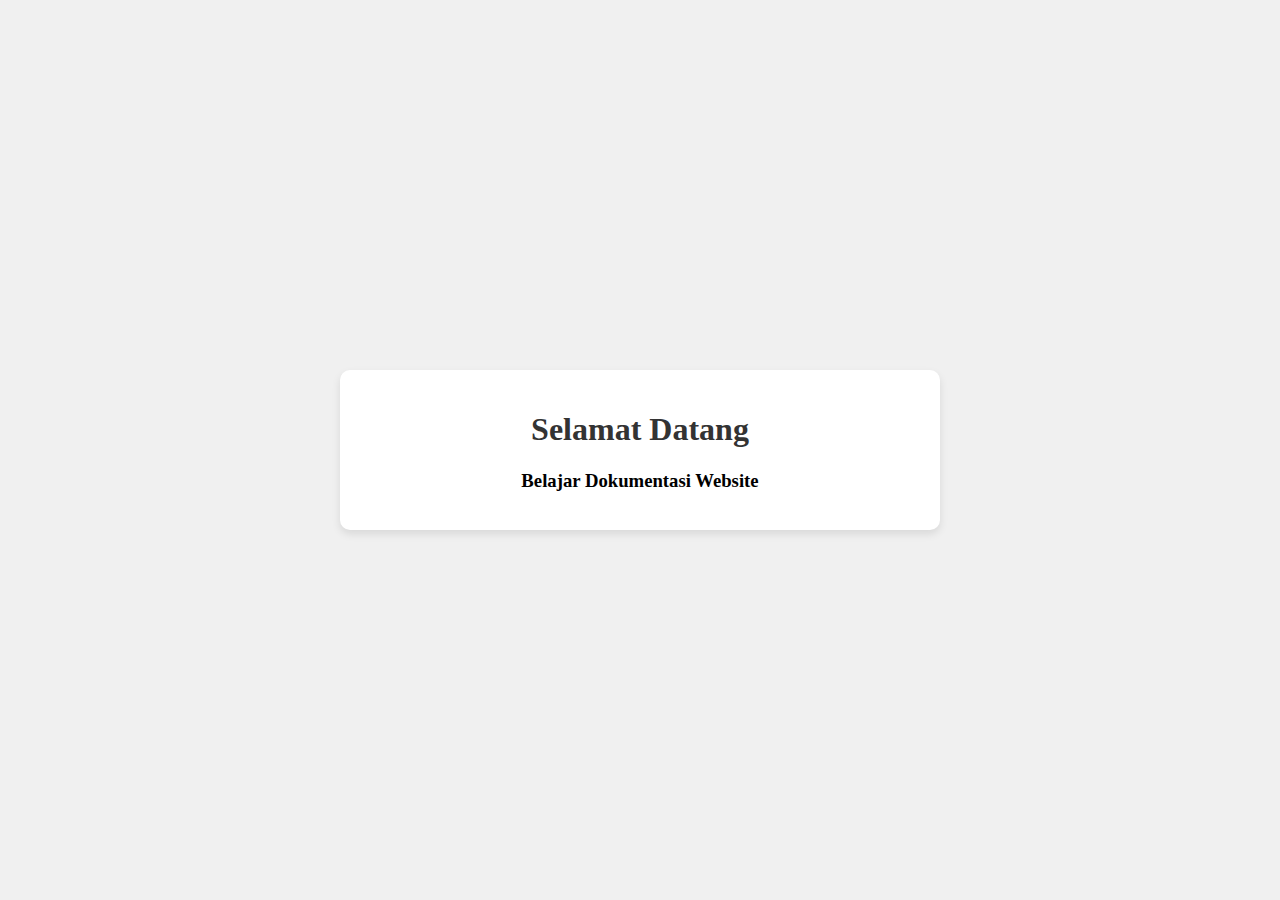
<file: index.html>
<!DOCTYPE html>
<html lang="en">
<head>
    <meta charset="UTF-8">
    <meta name="viewport" content="width=device-width, initial-scale=1.0">
    <title>Belajar Dokumentasi Website</title>
    <link rel="stylesheet" href="style.css">
</head>
<body>
    <div class="container">
        <h1>Selamat Datang</h1>
        <h3>Belajar Dokumentasi Website</h3>
    </div>
</body>
</html>
</file>
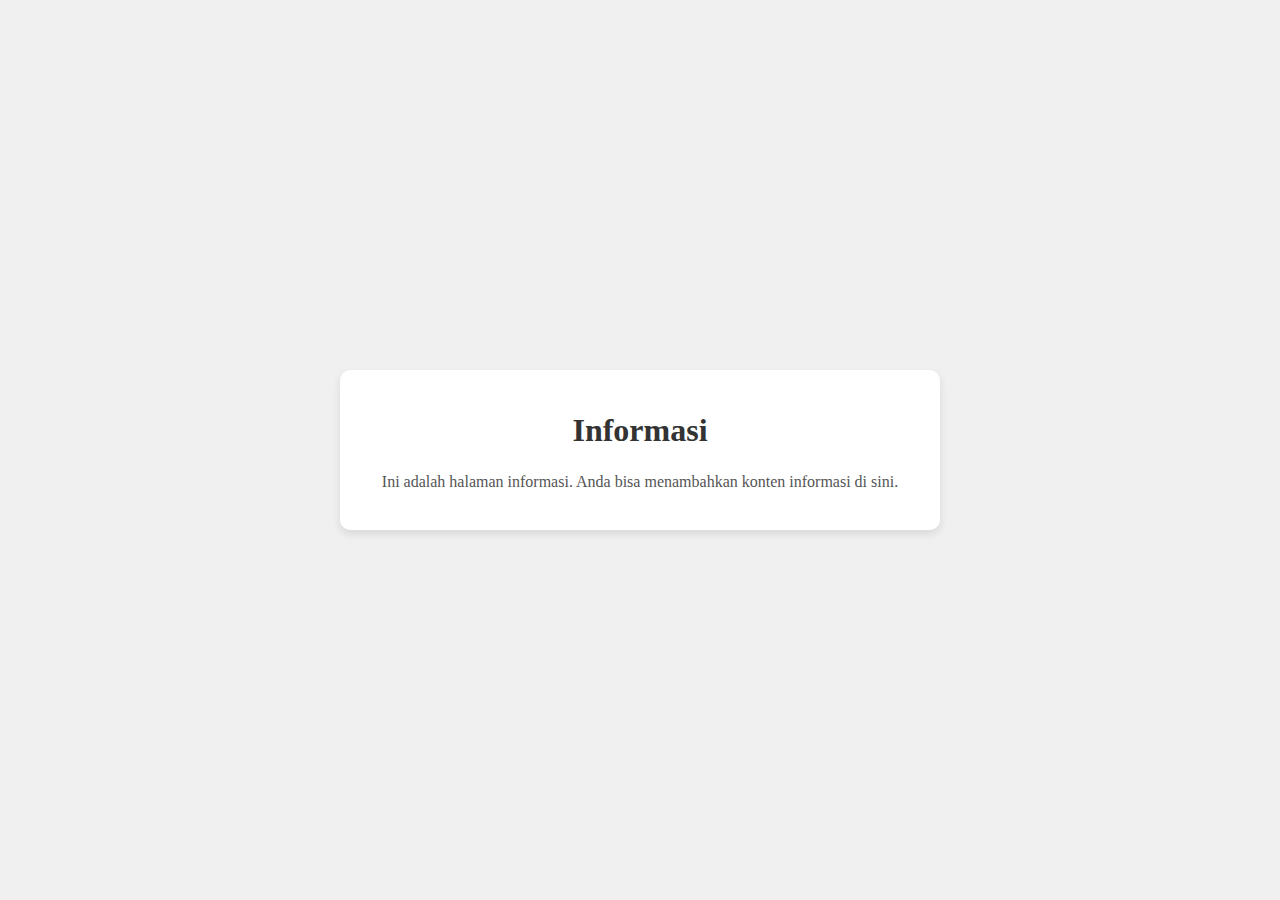
<file: info.html>
<!DOCTYPE html>
<html lang="en">
<head>
    <meta charset="UTF-8">
    <meta name="viewport" content="width=device-width, initial-scale=1.0">
    <title>Informasi</title>
    <link rel="stylesheet" href="style.css">
</head>
<body>
    <div class="container">
        <h1>Informasi</h1>
        <p>Ini adalah halaman informasi. Anda bisa menambahkan konten informasi di sini.</p>
    </div>
</body>
</html>
</file>
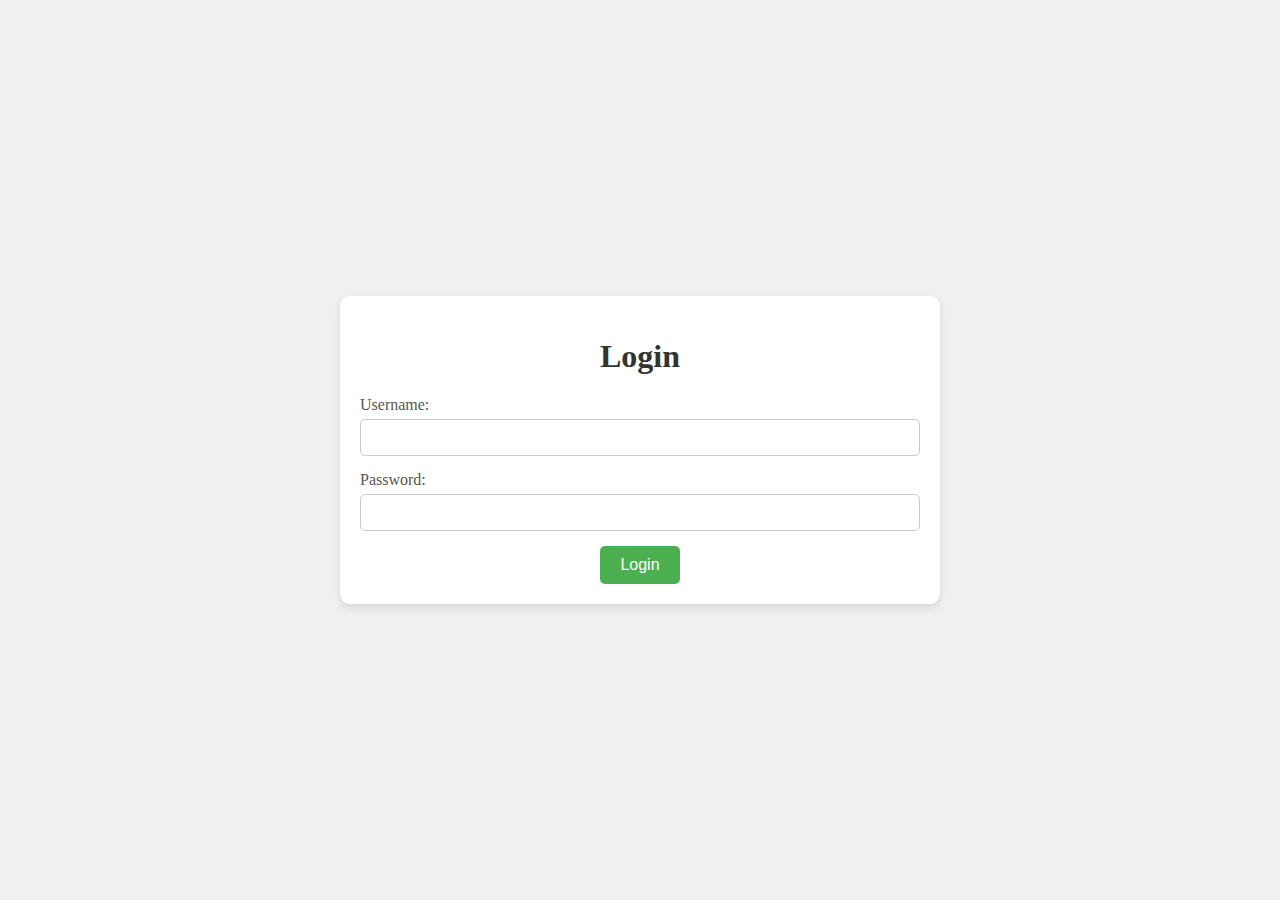
<file: login.html>
<!DOCTYPE html>
<html lang="en">
<head>
    <meta charset="UTF-8">
    <meta name="viewport" content="width=device-width, initial-scale=1.0">
    <title>Login</title>
    <link rel="stylesheet" href="style.css">
</head>
<body>
    <div class="container">
        <h1>Login</h1>
        <form>
            <div class="form-group">
                <label for="username">Username:</label>
                <input type="text" id="username" name="username" required>
            </div>
            <div class="form-group">
                <label for="password">Password:</label>
                <input type="password" id="password" name="password" required>
            </div>
            <button type="submit">Login</button>
        </form>
    </div>
</body>
</html>
</file>
<file: style.css>
body {
    margin: 0;
    padding: 0;
    display: flex;
    justify-content: center;
    align-items: center;
    min-height: 100vh;
    background-color: #f0f0f0; /* Warna latar belakang abu-abu muda */
}

.container {
    text-align: center;
    padding: 20px;
    background-color: #ffffff; /* Warna latar belakang putih untuk kontainer */
    border-radius: 10px;
    box-shadow: 0 4px 8px rgba(0, 0, 0, 0.1); /* Efek bayangan */
    max-width: 600px; /* Batas lebar maksimal kontainer */
    width: 100%; /* Lebar kontainer penuh */
    box-sizing: border-box; /* Memastikan padding tidak menambah lebar elemen */
}

h1 {
    color: #333; /* Warna teks abu-abu gelap */
}

p {
    color: #555; /* Warna teks abu-abu sedang */
    font-size: 16px; /* Ukuran font untuk paragraf */
    line-height: 1.5; /* Jarak antar baris teks */
}

form {
    margin-top: 20px;
}

.form-group {
    margin-bottom: 15px;
    text-align: left;
}

label {
    display: block;
    margin-bottom: 5px;
    color: #555; /* Warna teks abu-abu gelap */
}

input {
    width: 100%;
    padding: 10px;
    border: 1px solid #ccc; /* Warna batas abu-abu muda */
    border-radius: 5px;
    box-sizing: border-box;
}

button {
    padding: 10px 20px;
    border: none;
    border-radius: 5px;
    background-color: #4CAF50; /* Warna hijau */
    color: #fff; /* Warna teks putih */
    font-size: 16px;
    cursor: pointer;
}

button:hover {
    background-color: #45a049; /* Warna hijau gelap saat hover */
}
</file>
